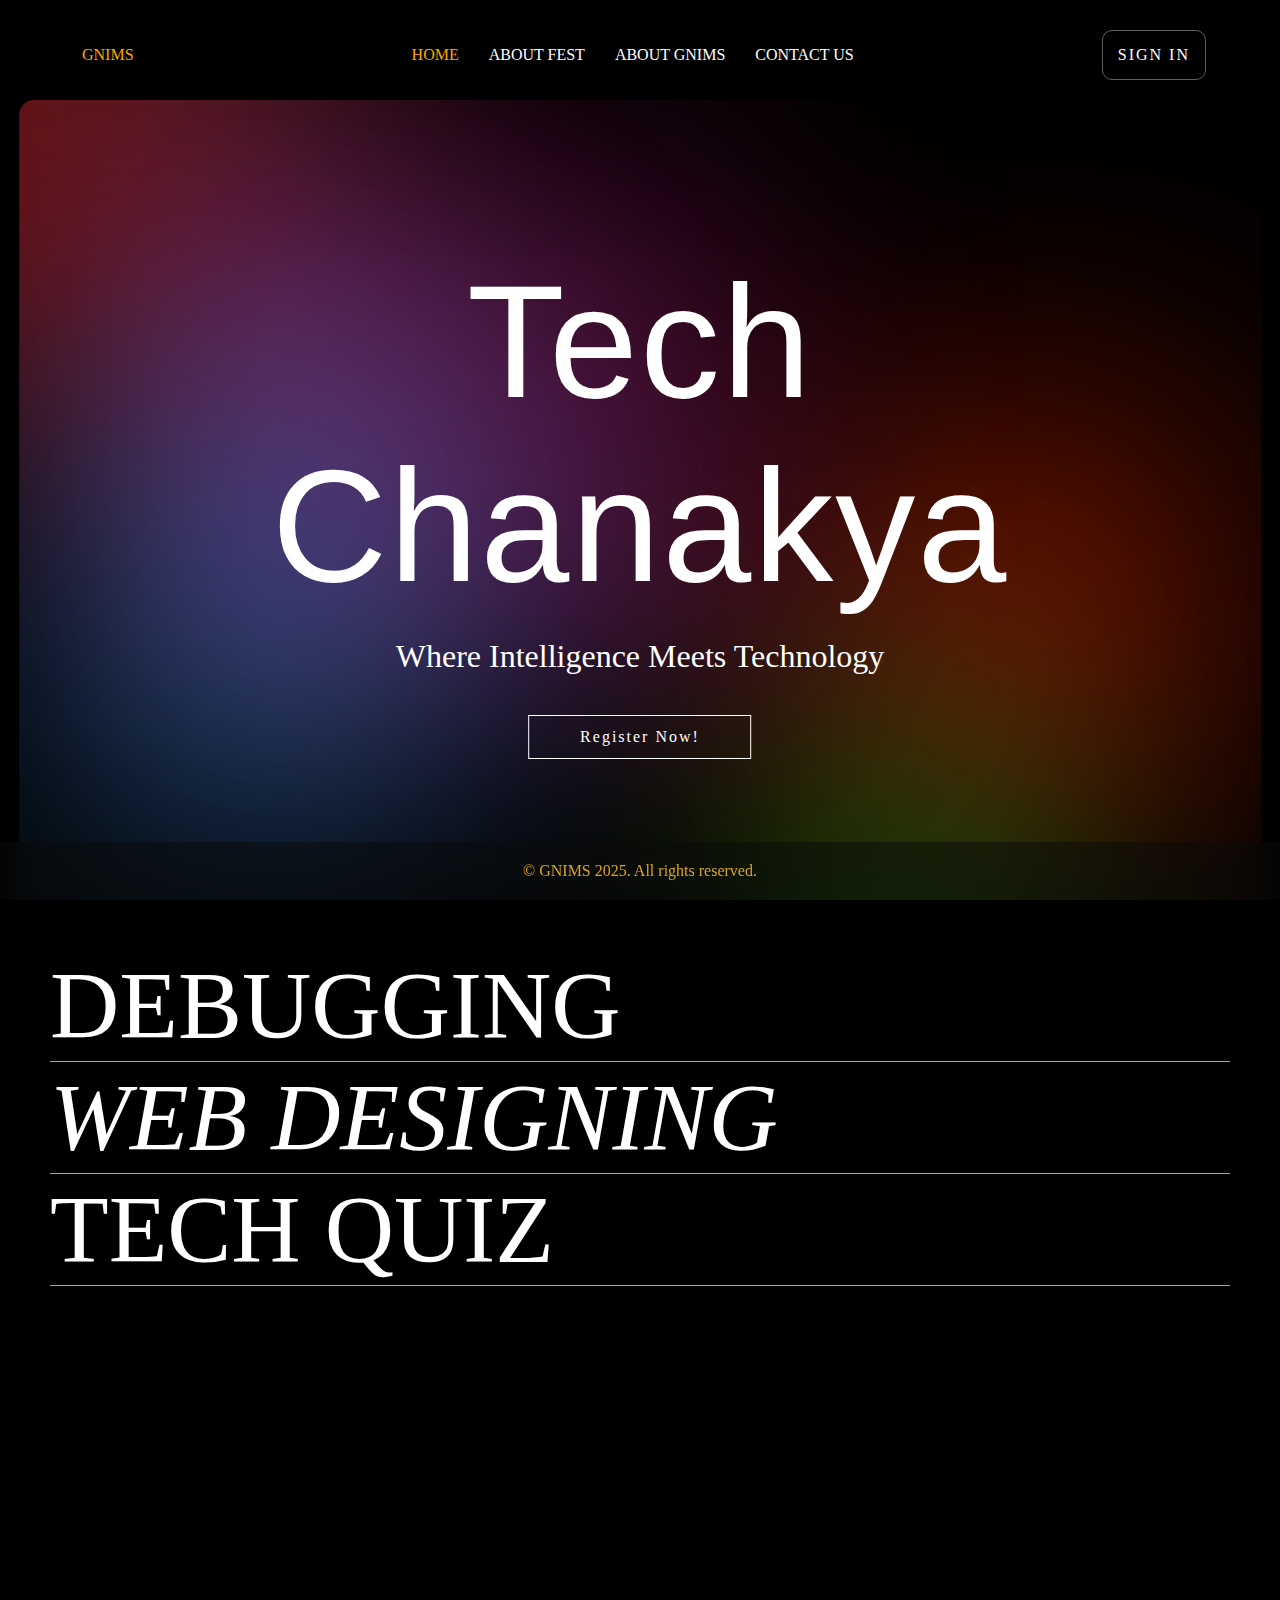
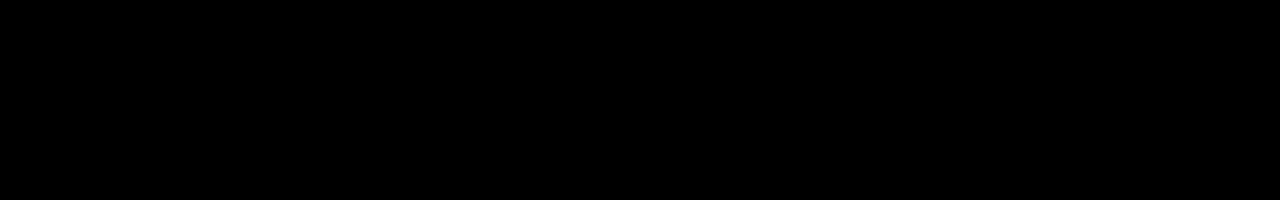
<file: index.html>
<!DOCTYPE html>
<html lang="en">
<head>
    <meta charset="UTF-8">
    <meta name="viewport" content="width=device-width, initial-scale=1.0">
    <title>GNIMS | Tech Chanakya </title>
    <link rel="stylesheet" href="styles.css">
</head>
<body>
    <header>
        <nav>
            <a href="/" class="logo">GNIMS</a>
            <ul>
                <li class="active">HOME</li>
                <li><a href="/">ABOUT FEST</a></li>
                <li><a href="/">ABOUT GNIMS</a></li>
                <li><a href="/">CONTACT US</a></li>
            </ul>
            <a href="signIn.html" class="signIn">SIGN IN</a>
        </nav>
    </header>
    <main>
        <section class="hero">
            <div class="background">
                <div class="shape"></div>
                <div class="shape"></div>
                <div class="shape"></div>
                <div class="shape"></div>
                <div class="shape"></div>
            </div>
            <h1>Tech Chanakya</h1>
            <p>Where Intelligence Meets Technology</p>
            <div class="hero-btn">
                <a href="signIn" class="button">Register Now!</a>
            </div>
        </section>
    </main>
    <section class="events">
            <div class="event">DEBUGGING</div>
            <div class="event"><i>WEB DESIGNING</i></div>
            <div class="event">TECH QUIZ</div>
    </section>
    <footer>
        <p>&copy; GNIMS 2025. All rights reserved.</p>
    </footer>
</body>
</html>
</file>
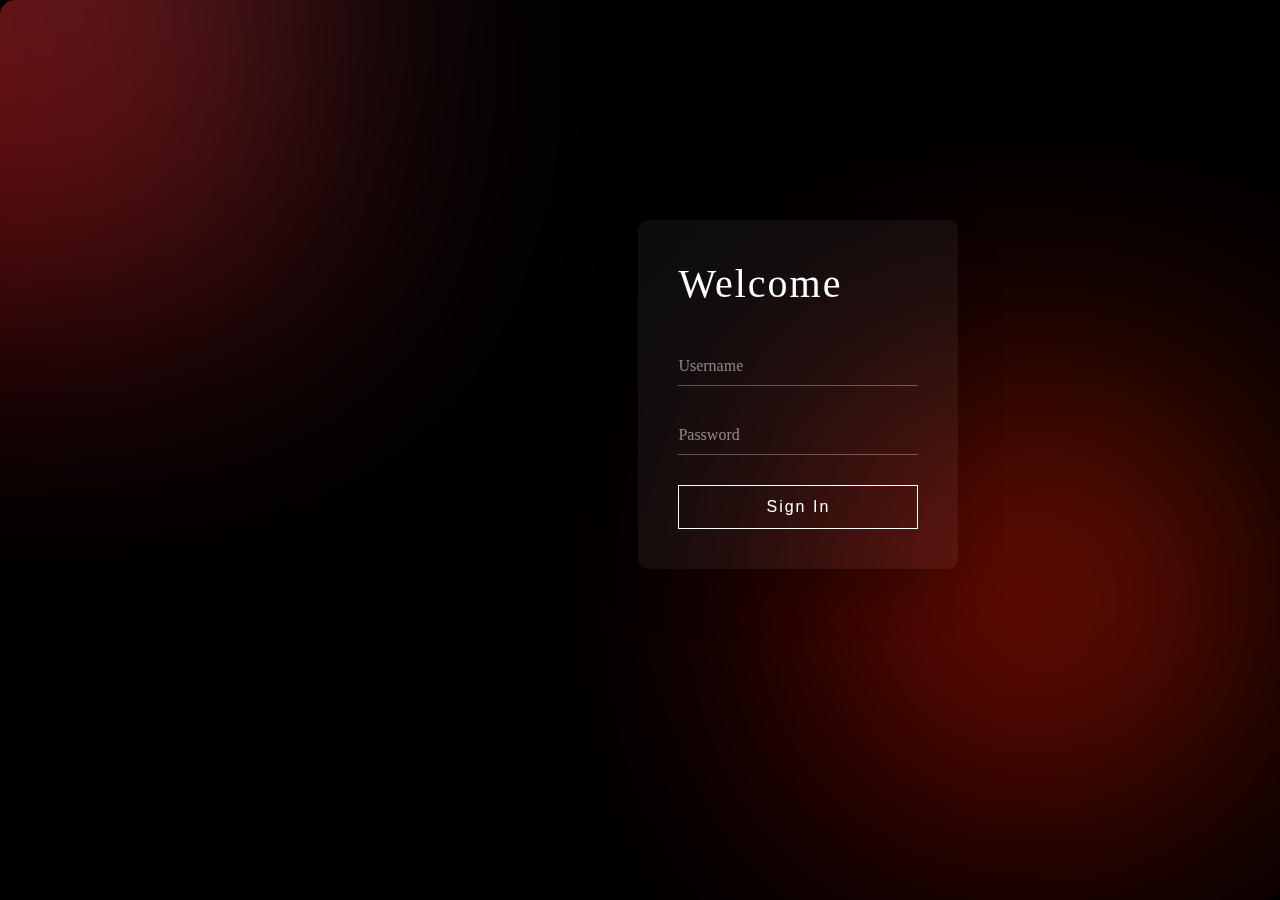
<file: signIn.html>
<!DOCTYPE html>
<html lang="en">
<head>
    <meta charset="UTF-8">
    <meta name="viewport" content="width=device-width, initial-scale=1.0">
    <title>GNIMS | Sign In</title>
    <link rel="stylesheet" href="styles.css">
</head>
<body>
    <div class="container">
        <div class="background">
            <div class="shape"></div>
            <div class="shape"></div>
        </div>
        <form class="signin-form">
            <h1>Welcome</h1>
            <div class="input-group">
                <input type="text" required>
                <label>Username</label>
            </div>
            <div class="input-group">
                <input type="password" required>
                <label>Password</label>
            </div>
            <button type="submit" class="button">Sign In</button>
        </form>
    </div>
</body>
</html>
</file>
<file: styles.css>
* {
    box-sizing: border-box;
    padding: 0;
    margin: 0;
    user-select: none;
    text-decoration: none;
}

body {
    background: black;
    min-height: 100vh;
}

a {
    text-decoration: none;
    color: white;
}

.active {
    color: orange;
}


.button {
    display: inline-block;
    width: 100%;
    padding: 12px;
    background-color: transparent;
    border: 1px solid #fff;
    color: #fff;
    font-size: 1em;
    letter-spacing: 2px;
    cursor: pointer;
    transition: all 0.3s ease;
    overflow: hidden;
    position: relative;
  }
  
.button:hover {
    background-color: rgba(255, 255, 255, 0.1);
  }
  
.button::before {
    content: "";
    position: absolute;
    top: 0;
    left: -100%;
    width: 100%;
    height: 100%;
    background: linear-gradient(120deg, transparent, rgba(255, 255, 255, 0.2), transparent);
    transition: all 0.5s;
  }
  
.button:hover::before {
    left: 100%;
}

.background {
    position: fixed;
    top: 0;
    left: 0;
    width: 100%;
    height: 100%;
    border-radius: 15px;
    overflow: hidden;
    z-index: -1;
}

.shape {
    position: absolute;
    filter: blur(150px);
    opacity: 0.5;
}

.shape:nth-child(1) {
    background: linear-gradient(45deg, red, rgb(153, 83, 94));
    width: 600px;
    height: 600px;
    left: -300px;
    top: -300px;
    animation: float 15s infinite alternate;
}

.shape:nth-child(2) {
    background: linear-gradient(45deg, #f70202, #f83803);
    width: 400px;
    height: 400px;
    bottom: 100px;
    right: 50px;
    filter: blur(150px);
    animation: float 8s infinite alternate-reverse;
}

.shape:nth-child(3) {
    background: linear-gradient(-45deg, rgb(6, 243, 6), rgb(46, 191, 46));
    width: 200px;
    height: 500px;
    bottom: -250px;
    right: 250px;
    animation: float 10s infinite alternate-reverse;
}

.shape:nth-child(4) {
    background: linear-gradient(55deg, rgb(205, 54, 192), rgb(104, 10, 51));
    width: 600px;
    height: 500px;
    bottom: 250px;
    right: 500px;
    filter: blur(120px);
    animation: float 5s infinite alternate;
}

.shape:nth-child(5) {
    background: linear-gradient(5deg, rgb(45, 129, 198), rgb(60, 121, 207));
    width: 400px;
    height: 500px;
    top: 250px;
    right: 800px;
    filter: blur(150px);
    animation: float 5s infinite alternate-reverse;
}

@keyframes float {
    0% {
        transform: translate(0, 0) rotate(0deg);
    }
    100% {
        transform: translate(50px, 50px) rotate(360deg);
    }
}

header {
    padding: 20px 2%;
}

nav {
    width: 90%;
    display: flex;
    justify-content: space-between;
    align-items: center;
    border-radius: 15px;
    background: black;
    color: white;
    position: fixed;
    top: 0;
    left: 50%;
    translate: -50%;
    z-index: 2;
    padding: 10px;
    margin: 20px 10px 20px 0;
}

nav ul {
    display: flex;
    align-items: center;
    list-style: none;
}

nav ul li {
    margin-left: 30px;
} 

nav ul li a:hover {
    color: orange;
}

nav ul li a:active {
    color: orange;
}

nav .logo {
    color: orange;
    margin-left: 8px;
}

.hero-btn {
    width: 20%;
}

nav .signIn {
    padding: 15px 15px 15px 15px;
    margin: 0;
    border-radius: 10px;
    border: 1px solid rgb(95, 95, 95);
    background: black;
    color: white;
    display: inline-block;
    font-size: 1em;
    letter-spacing: 2px;
    cursor: pointer;
    transition: all 0.3s ease;
    overflow: hidden;
    position: relative;
}

nav .signIn:hover {
    background-color: rgba(255, 255, 255, 0.1);
}
  
nav .signIn::before {
    content: "";
    position: absolute;
    top: 0;
    left: -100%;
    width: 100%;
    height: 100%;
    background: linear-gradient(120deg, transparent, rgba(255, 255, 255, 0.2), transparent);
    transition: all 0.5s;
}
  
nav .signIn:hover::before {
    left: 100%;
}

nav .signIn:hover {
    border: 1px solid rgb(136, 136, 136);
}

nav .signIn:hover {
    border: 1px solid rgb(136, 136, 136);
}

main {
    flex-grow: 1;
    padding: 50px 5%;
    width: 97%;
    position: relative;
    top: 60px;
    left: 50%;
    translate: -50%;
    border-radius: 15px;
}

.hero {
    display: flex;
    flex-direction: column;
    justify-content: center;
    align-items: center;
    padding: 100px 0;
    text-align: center;
}

.hero h1 {
    font-family: 'Franklin Gothic Medium', 'Arial Narrow', Arial, sans-serif ;
    font-weight: 300;
    font-size: 10rem;
    margin-bottom: 20px;
    color: white;
}

.hero p {
    font-family: Cambria, Cochin, Georgia, Times, 'Times New Roman', serif;
    font-size: 2rem;
    margin-bottom: 40px;
    color: white;
}

.events {
    position: absolute;
    width: 100%;
    height: 100%;
    left: 50%;
    translate: -50%;
    top: 100%;
    background: black;
    padding: 50px;
}

.event {
    font-size: 6rem;
    color: white;
    border-bottom: 1px solid goldenrod;
}

/* Login page */

.container {
    position: absolute;
    width: 100%;
    max-width: 400px;
    padding: 40px;
    z-index: 1;
    top: 20%;
}

.signin-form {
    left: 187%;
    position: relative;
    backdrop-filter: blur(10px);
    background-color: rgba(255, 255, 255, 0.05);
    padding: 40px;
    border-radius: 10px;
    box-shadow: 0 25px 50px -12px rgba(0, 0, 0, 0.25);
  }
  
h1 {
    font-size: 2.5em;
    font-weight: 300;
    margin-bottom: 40px;
    letter-spacing: 2px;
    color: #ffff;
  }
  
  .input-group {
    position: relative;
    margin-bottom: 30px;
  }
  
  input {
    width: 100%;
    padding: 10px 0;
    font-size: 1em;
    color: #fff;
    background-color: transparent;
    border: none;
    border-bottom: 1px solid rgba(255, 255, 255, 0.3);
    outline: none;
    transition: border-color 0.3s;
  }
  
  input:focus {
    border-bottom-color: #fff;
  }
  
  label {
    position: absolute;
    top: 10px;
    left: 0;
    font-size: 1em;
    color: rgba(255, 255, 255, 0.5);
    pointer-events: none;
    transition: 0.3s ease all;
  }
  
  input:focus ~ label,
  input:valid ~ label {
    top: -20px;
    font-size: 0.8em;
    color: #fff;
  }
  
  button {
    width: 100%;
    padding: 12px;
    background-color: transparent;
    border: 1px solid #fff;
    color: #fff;
    font-size: 1em;
    letter-spacing: 2px;
    cursor: pointer;
    transition: all 0.3s ease;
    overflow: hidden;
    position: relative;
  }
  
  button:hover {
    background-color: rgba(255, 255, 255, 0.1);
  }
  
  button::before {
    content: "";
    position: absolute;
    top: 0;
    left: -100%;
    width: 100%;
    height: 100%;
    background: linear-gradient(120deg, transparent, rgba(255, 255, 255, 0.2), transparent);
    transition: all 0.5s;
  }
  
  button:hover::before {
    left: 100%;
  }
  
  footer {
    position: fixed;
    bottom: 0;
    left: 0;
    width: 100%;
    text-align: center;
    padding: 20px 5%;
    font-size: 1em;
    color: goldenrod;
    backdrop-filter: blur(10px);
    background-color: rgba(10, 10, 10, 0.5);
}
</file>
